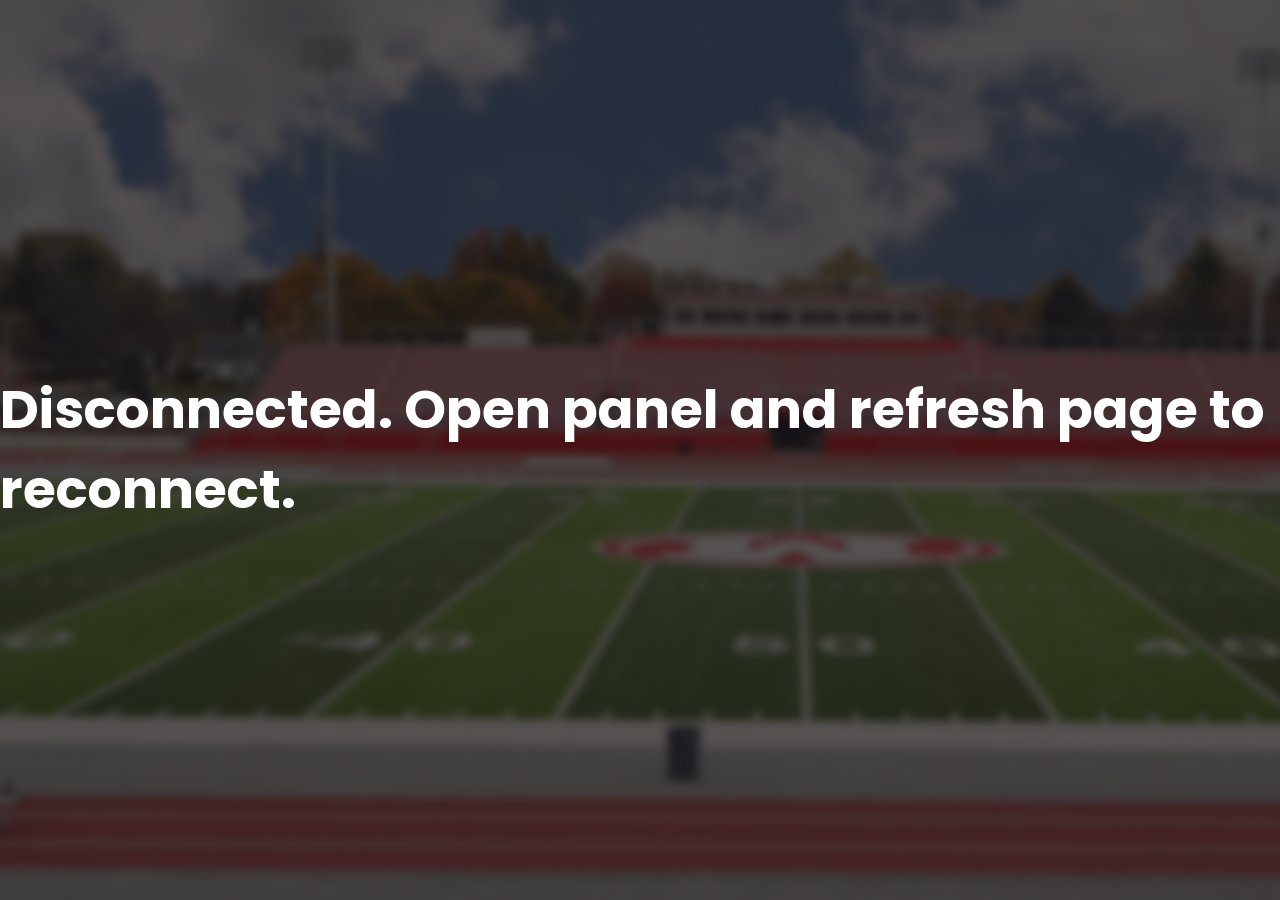
<file: scoreboard.html>
<!DOCTYPE html>
<html>
    <head>
        <meta charset="utf-8">
        <meta name="viewport" content="width=device-width, initial-scale=1, maximum-scale=1">
        <title>Press F11 for Fullscreen</title>
        <link rel="stylesheet" type="text/css" href="css/combined.css">
        <link rel="preconnect" href="https://fonts.gstatic.com">
        <link href="https://fonts.googleapis.com/css2?family=Poppins:wght@500;700&display=swap" rel="stylesheet">
    </head>
    <body>
        <script src="js/scoreboard.js"></script>
        <div id="welcome" style="display: flex">
            <h1 id="welcome-head">Welcome to Carper Field</h1>
            <!-- TODO <h6 id="time">9:41 AM</h6> -->
        </div>
        <div id="race" style="display: none">
            <h1 id="race-title">Men's 100M Dash</h1>
            <div id="container">
                <ol id="scoreboard">
                </ol>
            </div>
        </div>
    </body>
</html>
</file>
<file: css/combined.css>
html {
    background-image: url("../images/background.png");
    background-size: cover;
}

/* Start of welcome screen styling */
body {
    margin: 0px;
    padding: 0px;
}

#welcome {
    flex-direction: column;
    align-items: center;
    justify-content: center;
    width: 100vw;
    height: 100vh;
    margin: 0px;
}

#welcome-head {
    display: block;
    font-size: 81pt;
    font-family: 'Poppins', sans-serif;
    font-weight: 700;
    color: #ffffff;
}

h6 {
    position: absolute;
    bottom: 20px;
    left: 40px;
    font-size: 48pt;
    margin: 0px;
    font-family: 'Poppins', sans-serif;
    font-weight: 700;
    color: #ffffff;
}

/* Start of race scores styling */
#race {
    padding-top: 72px;
    padding-left: 64px;
}

#race-title {
    font-family: 'Poppins', sans-serif;
    font-weight: 700;
    font-size: 58pt;
    color: #ffffff;
    margin-top: 0px;
    max-width: 1750px;
    white-space: nowrap;
    overflow: hidden;
    text-overflow: ellipsis;
}

#container {
    overflow: hidden;
}

img {
    vertical-align: middle;
    margin-left: 25px;
    margin-right: 25px;
    max-width: 58px;
    max-height: 58px;
}

strong {
    margin-left: 45px;
}

ol {
    padding-left: 0px;
    list-style-position: inside;
    max-height: 700px;
}

li {
    font-family: 'Poppins', sans-serif;
    font-weight: 500;
    font-size: 73pt;
    color: #ffffff;
}

li::marker {
    font-weight: 700;
}
</file>
